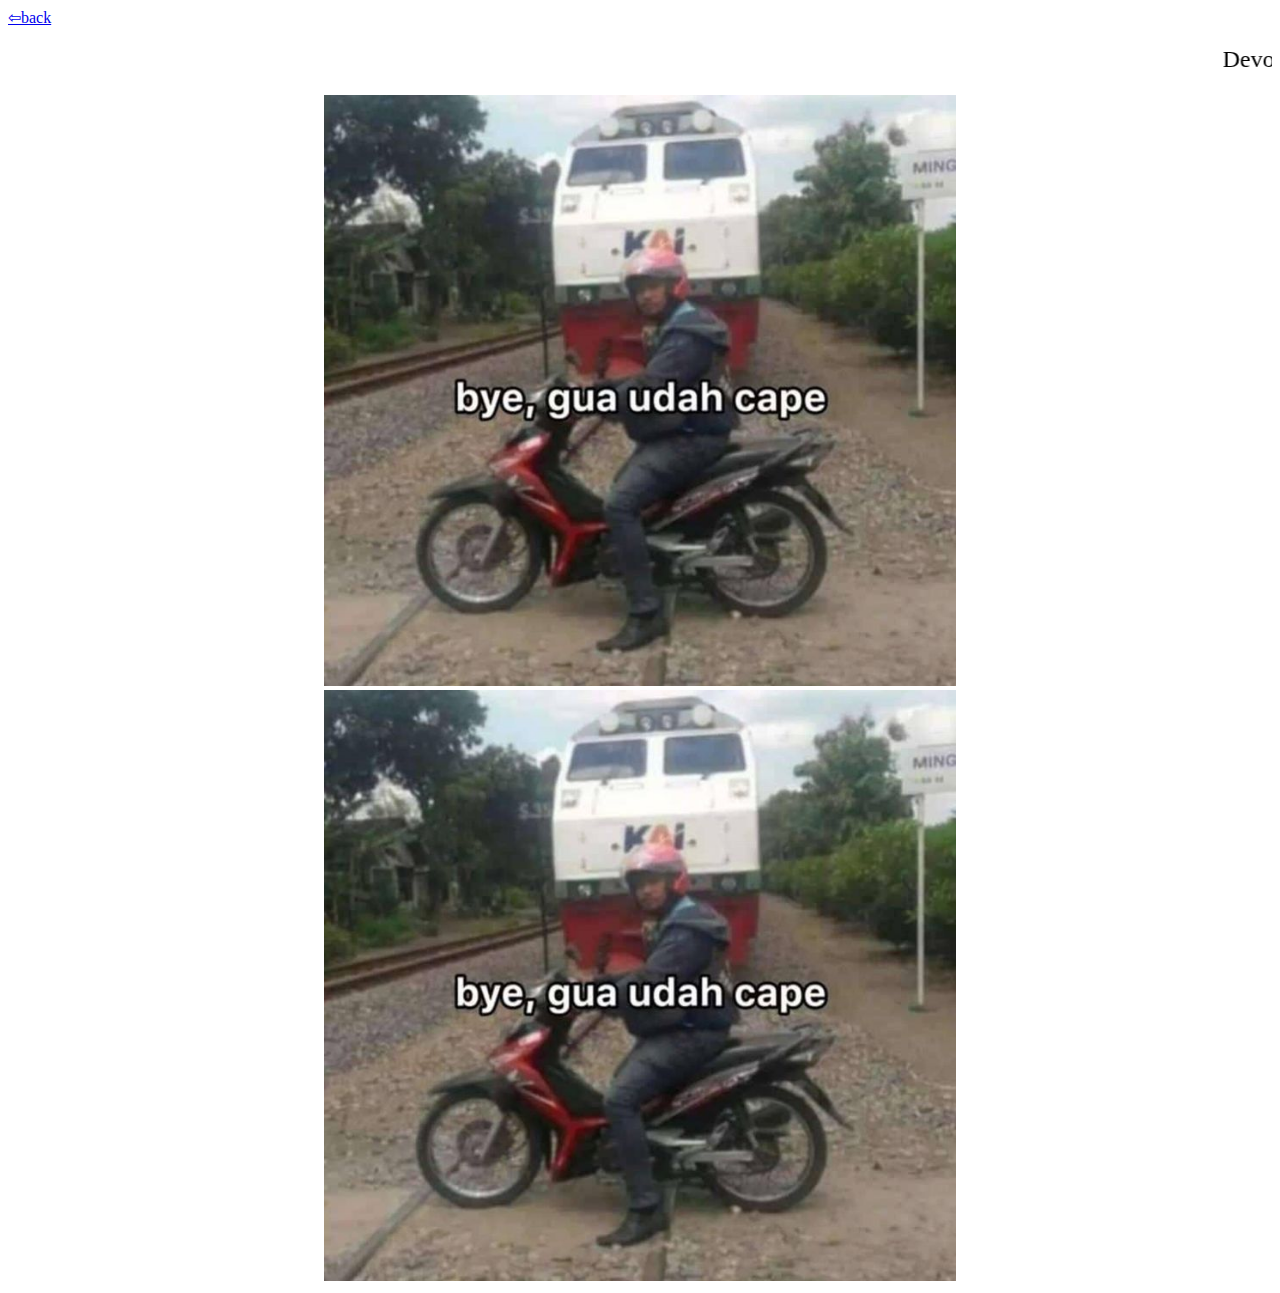
<file: sec.html>
<!DOCTYPE html>
<html>

<head>
  <meta charset="UTF-8">
  <meta name="viewport" content="width=device-width, initial-scale=1">
  <title>pembuat website</title>
</head>

<body>
 <a href="index.html">⇦back</a>
  <br>
<br>
  <center>
    <marquee style="font-size: 1.5em;">Devoloper Daffa tyo😁😁😁</marquee>
        <br>
    <br>

    <img src="dev Daffa tyo.jpeg" alt="STK-Kamu_nanya.jpg" width="50%">
    <br>
    <img src="dev Daffa tyo.jpeg" alt="stiker padeli.jpg" width="50%">
  </center>
</body>

</html>
</file>
